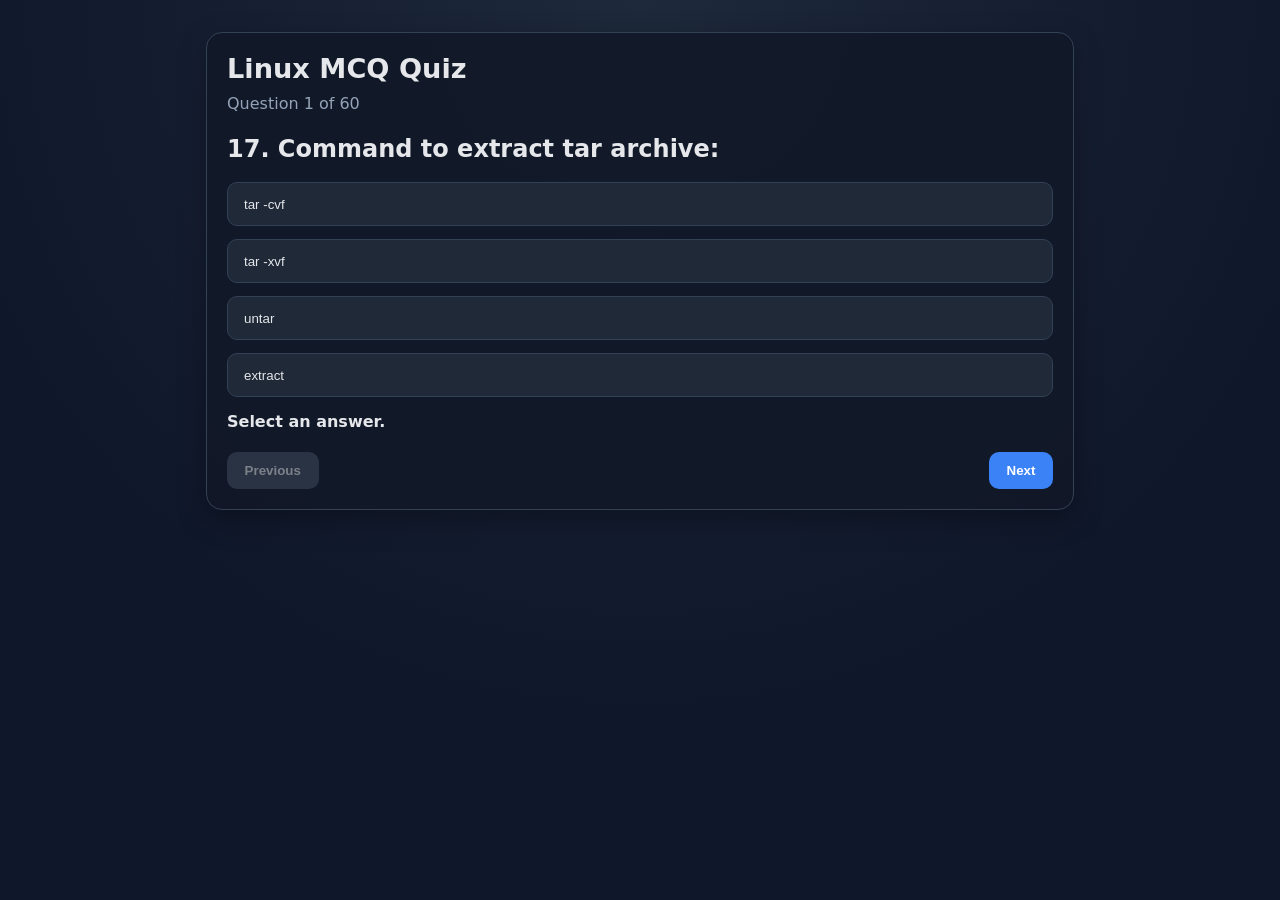
<file: index.html>
<!DOCTYPE html>
<html lang="en">
<head>
  <meta charset="UTF-8" />
  <meta name="viewport" content="width=device-width, initial-scale=1.0" />
  <title>Linux Quiz App</title>
  <link rel="stylesheet" href="style.css" />
</head>
<body>
  <main class="app-shell">
    <section class="quiz-card" aria-live="polite">
      <header class="quiz-header">
        <h1>Linux MCQ Quiz</h1>
        <p id="progress" class="progress">Question 1 of 60</p>
      </header>

      <div id="quiz-body" class="quiz-body">
        <h2 id="question-text" class="question"></h2>
        <div id="options" class="options" role="list"></div>
        <p id="feedback" class="feedback"></p>
      </div>

      <div id="controls" class="controls">
        <button id="prev-btn" class="btn btn-secondary" type="button">Previous</button>
        <button id="next-btn" class="btn" type="button">Next</button>
      </div>
    </section>

    <section id="results" class="results hidden" aria-live="polite">
      <h2>Quiz Complete 🎉</h2>
      <p id="score-text"></p>
      <button id="restart-btn" class="btn" type="button">Restart Quiz</button>
      <div id="review" class="review"></div>
    </section>
  </main>

  <script src="script.js"></script>
</body>
</html>
</file>
<file: style.css>
:root {
  --bg: #0f172a;
  --card: #111827;
  --card-soft: #1f2937;
  --text: #e5e7eb;
  --muted: #94a3b8;
  --primary: #3b82f6;
  --primary-soft: rgba(59, 130, 246, 0.2);
  --success: #22c55e;
  --danger: #ef4444;
  --border: #334155;
}

* {
  box-sizing: border-box;
}

body {
  margin: 0;
  min-height: 100vh;
  font-family: Inter, system-ui, -apple-system, Segoe UI, Roboto, sans-serif;
  background: radial-gradient(circle at top, #1e293b, var(--bg) 65%);
  color: var(--text);
}

.app-shell {
  max-width: 900px;
  margin: 0 auto;
  padding: 2rem 1rem 3rem;
}

.quiz-card,
.results {
  background: rgba(17, 24, 39, 0.9);
  border: 1px solid var(--border);
  border-radius: 16px;
  box-shadow: 0 10px 30px rgba(0, 0, 0, 0.3);
  padding: 1.25rem;
}

.quiz-header h1 {
  margin: 0;
  font-size: 1.7rem;
}

.progress {
  margin: 0.6rem 0 0;
  color: var(--muted);
}

.question {
  margin: 1.25rem 0 1rem;
  line-height: 1.4;
}

.options {
  display: grid;
  gap: 0.8rem;
}

.option-btn {
  border: 1px solid var(--border);
  background: var(--card-soft);
  color: var(--text);
  border-radius: 10px;
  padding: 0.85rem 1rem;
  text-align: left;
  cursor: pointer;
  transition: transform 0.1s ease, border-color 0.2s ease;
}

.option-btn:hover {
  border-color: var(--primary);
  transform: translateY(-1px);
}

.option-btn.selected {
  border-color: var(--primary);
  background: var(--primary-soft);
}

.option-btn.correct {
  border-color: var(--success);
  background: rgba(34, 197, 94, 0.2);
}

.option-btn.incorrect {
  border-color: var(--danger);
  background: rgba(239, 68, 68, 0.2);
}

.feedback {
  min-height: 1.5rem;
  margin: 0.9rem 0 0;
  font-weight: 600;
}

.feedback.correct {
  color: var(--success);
}

.feedback.incorrect {
  color: var(--danger);
}

.controls {
  display: flex;
  justify-content: space-between;
  gap: 0.8rem;
  margin-top: 1rem;
}

.btn {
  border: none;
  background: var(--primary);
  color: white;
  border-radius: 10px;
  padding: 0.7rem 1.1rem;
  font-weight: 700;
  cursor: pointer;
}

.btn:hover {
  filter: brightness(1.08);
}

.btn:disabled {
  opacity: 0.45;
  cursor: not-allowed;
}

.btn-secondary {
  background: #475569;
}

.hidden {
  display: none;
}

.results {
  margin-top: 1.25rem;
}

#score-text {
  color: var(--muted);
  margin-bottom: 1rem;
}

.review {
  margin-top: 1rem;
  display: grid;
  gap: 0.65rem;
}

.review-item {
  border: 1px solid var(--border);
  border-radius: 10px;
  background: var(--card-soft);
  padding: 0.75rem;
}

.review-item p {
  margin: 0.25rem 0;
}

.review-item .ok {
  color: var(--success);
}

.review-item .bad {
  color: var(--danger);
}
</file>
